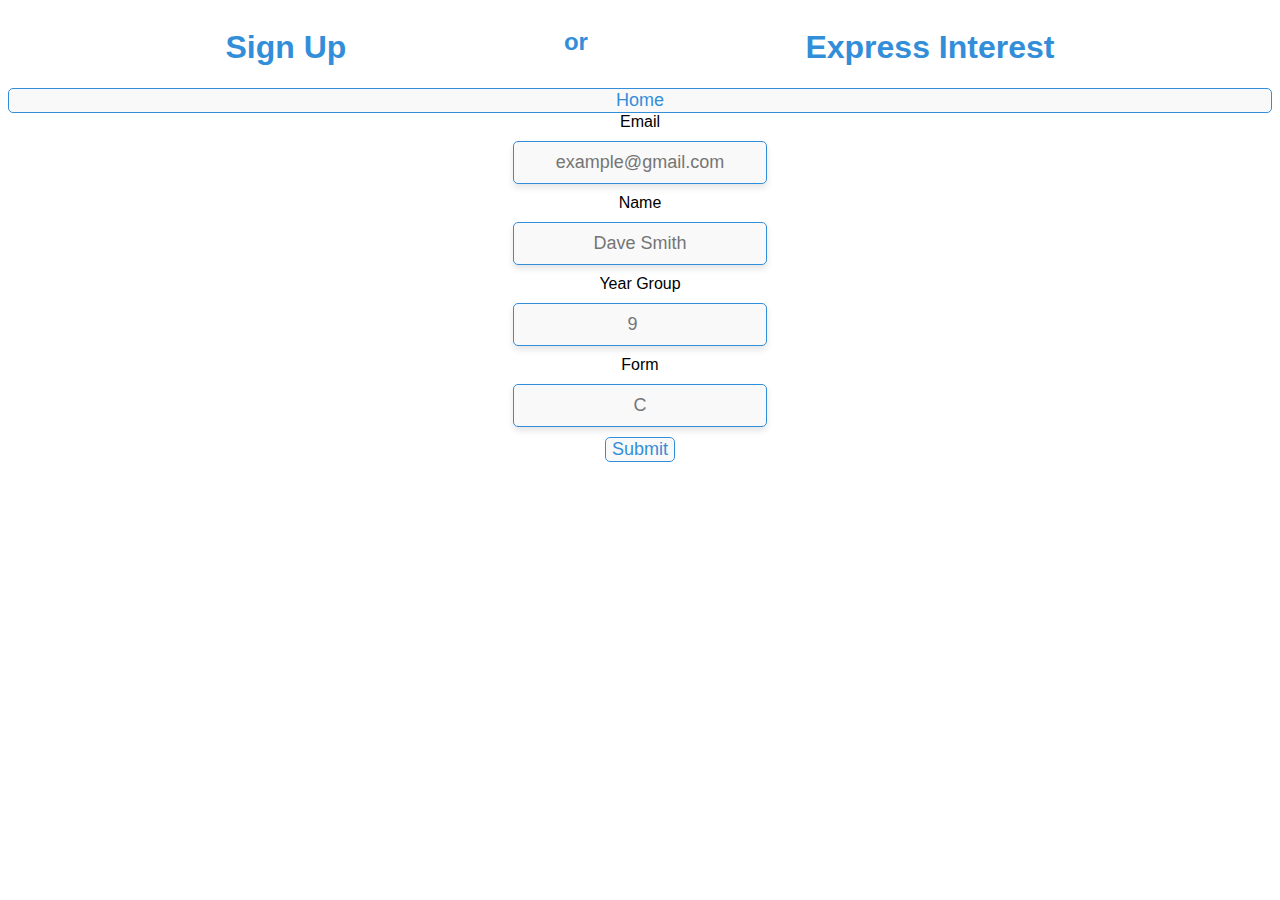
<file: html/sign-up.html>
<!DOCTYPE html>
<html lang="en">
<head>
  <meta charset="UTF-8">
  <meta name="viewport" content="width=device-width, initial-scale=1.0">
  <link rel="icon" href="assets/images/icon-rounded.png" type="image/png">
  <title>BCCS Hackclub Sign Up</title>
  <link rel="stylesheet" href="/css/animations.css">
  <link rel="stylesheet" href="/css/sign-up.css">
  <script src="/js/sign-up.js"></script>
</head>
<header class="header">
  <h1 class="left fade_in">Sign Up</h1>
  <h2 class="mid fade_in">or</h2>
  <h1 class="right fade_in">Express Interest</h1>
</header>
<button class="btn mid fade_in" style="width: 100%;" onclick="window.location.href='/'">Home</button>
<body>
  <div id="box" class="slide_from_bottom" class="min container">
    <form 
      id="form"
      class="form"
      method="POST" 
      action="https://script.google.com/macros/s/AKfycbwELtSndRE0u5lYLXEoqPr7QwgaW3XG4XRPnW3QefDkDyOA7tMDZkcSxVmj7vq5eAm2/exec"
    > 
      <label for="Email">Email</label>
      <input class="input" name="Email" type="email" placeholder="example@gmail.com" required>
      <label for="Name">Name</label>
      <input class="input" name="Name" type="text" placeholder="Dave Smith" required>
      <label for="Year">Year Group</label>
      <input class="input" name="Year" type="number" placeholder="9" required>
      <label for="Form">Form</label>
      <input class="input" name="Form" type="text" placeholder="C" required>
      <button class="btn" type="submit">Submit</button>
    </form>
  </div>
</body>
</html>
</file>
<file: css/sign-up.css>
:root {
    --maincolour: #ec3750;
    --boxcolour: #f9f9f9;
    --textcolour: #338eda;
    font-family: Comfortaa, sans-serif;
}

.header {
    display: flex;
    flex-direction: row;
    justify-content: space-evenly;
    color: var(--textcolour);
}

.min {
    flex: 1;
    padding: 10px;
    color: var(--textcolour);
    background: var(--boxcolour);
    border: 1px solid var(--textcolour);
    border-radius: 15px;
    padding: 15px 15px 15px 15px;
    margin: auto;
    width: 100%;
    text-align: center;
    text-rendering: auto;
    height: inherit;
}

.btn {
    margin: auto;
    font-size: large;
    color: var(--textcolour);
    background: var(--boxcolour);
    border: 1px solid var(--textcolour);
    border-radius: 5px;
}

.container {
    display: flex;
    flex-direction: column;
    justify-content: center;
    height: 100vh;
    background: var(--background);
}

.input {
    flex: 1;
    color: var(--textcolour);
    font-size: large;
    border: 1px solid var(--textcolour);
    border-color: var(--textcolour);
    padding: 10px;
    background-color: var(--boxcolour);
    border-radius: 5px;
    text-align: center;
    margin: 10px 0;
    box-shadow: 0 4px 6px rgba(0, 0, 0, 0.1);
    transition: border-color 0.3s, box-shadow 0.3s;
}

.input:hover {
    border-color: var(--maincolour);
    box-shadow: 0 0 8px rgba(236, 55, 80, 0.5);
}
.input:focus {
    border-color: var(--maincolour);
    box-shadow: 0 0 8px rgba(236, 55, 80, 0.5);
    outline: none;
}
.input::placeholder {
    text-align: center;
}

.form {
    display: flex;
    flex-direction: column;
    justify-content: center;
    align-items: center;
    margin: auto;
    width: 100%;
}

.left {
    text-align: left;
}

.mid {
    text-align: center;
}

.right {
    text-align: right;
}
</file>
<file: css/animations.css>
.animate {
    animation: animate 1s ease-out 1;
}

.wave {
    animation: wave 1s ease-in-out infinite;
    transform-origin: 0% 60%;
}

.fade_in {
    animation: fade_in 1s ease-out 1;
}

.slide_from_left {
    animation: slide_from_left 1s ease-out 1;
}

.slide_from_right {
    animation: slide_from_right 1s ease-out 1;
}

.slide_from_top {
    animation: slide_from_top 1s ease-out 1;
}

.slide_from_bottom {
    animation: slide_from_bottom 1s ease-out 1;
}

@keyframes animate {
    0% {
        transform: translateX(-100%);
    }
    100% {
        transform: translateX(0px);
    }
}

@keyframes wave {
    0%, 100% {
        transform: rotateZ(1deg);
    }
    50% {
        transform: rotateZ(-1deg);
    }
}

@keyframes slide_from_bottom {
    0% {
        transform: translateY(100%);
    }
    100% {
        transform: translateY(0);
    }
}

@keyframes slide_from_top {
    0% {
        transform: translateY(-100%);
    }
    100% {
        transform: translateY(0);
    }
}

@keyframes slide_from_left {
    0% {
        transform: translateX(-100%);
    }
    100% {
        transform: translateX(0);
    }
}

@keyframes slide_from_right {
    0% {
        transform: translateX(100%);
    }
    100% {
        transform: translateX(0);
    }
}

@keyframes fade_in {
    0% {
        opacity: 0;
    }
    100% {
        opacity: 1;
    }
}
</file>
